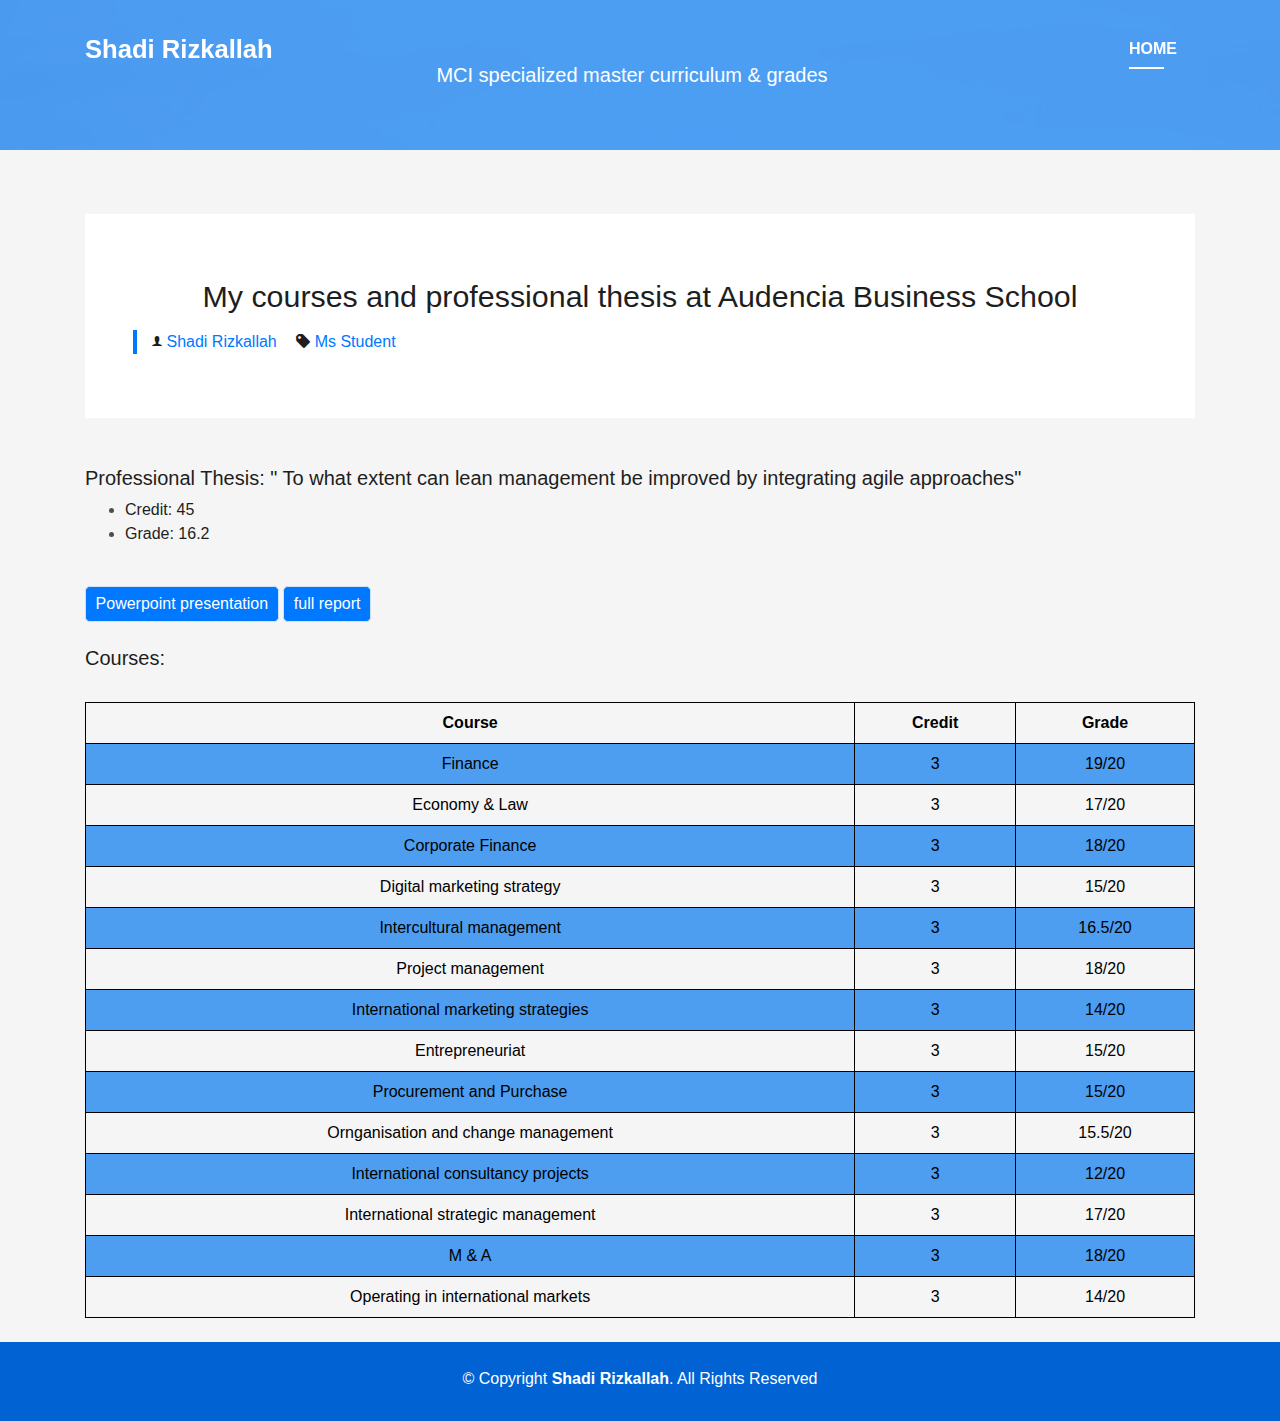
<file: audencia-curriculum.html>
<!DOCTYPE html>
<html lang="en">

<head>
	
	<!-- Global site tag (gtag.js) - Google Analytics -->
<script async src="https://www.googletagmanager.com/gtag/js?id=UA-167594848-1"></script>
<script>
  window.dataLayer = window.dataLayer || [];
  function gtag(){dataLayer.push(arguments);}
  gtag('js', new Date());

  gtag('config', 'UA-167594848-1');
</script>

	
  <meta charset="utf-8">
  <meta content="width=device-width, initial-scale=1.0" name="viewport">

  <title>Audencia curriculum</title>
  <meta content="" name="descriptison">
  <meta content="" name="keywords">

  <!-- Favicons -->
  <link href="assets/img/favicon.png" rel="icon">
  <link href="assets/img/apple-touch-icon.png" rel="apple-touch-icon">

  <!-- Vendor CSS Files -->
  <link href="assets/vendor/bootstrap/css/bootstrap.min.css" rel="stylesheet">
  <link href="assets/vendor/font-awesome/css/font-awesome.min.css" rel="stylesheet">
  <link href="assets/vendor/ionicons/css/ionicons.min.css" rel="stylesheet">
  <link href="assets/vendor/owl.carousel/assets/owl.carousel.min.css" rel="stylesheet">
  <link href="assets/vendor/venobox/venobox.css" rel="stylesheet">

  <!-- Template Main CSS File -->
  <link href="assets/css/style.css" rel="stylesheet">

  <!-- =======================================================
  * Template Name: DevFolio - v2.2.0
  * Template URL: https://bootstrapmade.com/devfolio-bootstrap-portfolio-html-template/
  * Author: BootstrapMade.com
  * License: https://bootstrapmade.com/license/
  ======================================================== -->
</head>

<body id="page-top">

  <!-- ======= Header/ Navbar ======= -->
  <nav class="navbar navbar-b navbar-trans navbar-expand-md fixed-top" id="mainNav">
    <div class="container">
      <a class="navbar-brand js-scroll" href="#page-top">Shadi Rizkallah</a>
      <button class="navbar-toggler collapsed" type="button" data-toggle="collapse" data-target="#navbarDefault" aria-controls="navbarDefault" aria-expanded="false" aria-label="Toggle navigation">
        <span></span>
        <span></span>
        <span></span>
      </button>
      <div class="navbar-collapse collapse justify-content-end" id="navbarDefault">
        <ul class="navbar-nav">
          <li class="nav-item">
            <a class="nav-link js-scroll active" href="index.html">Home</a>
          </li>
          </ul>
      </div>
    </div>
  </nav>

  <div class="intro intro-single-blog route bg-image" style="background-image: url(assets/img/overlay-bg.jpg)">
    <div class="overlay-mf"></div>
    <div class="intro-content display-table">
      <div class="table-cell">
        <div class="container">
          <a class="navbar-brand js-scroll active "> MCI specialized master curriculum & grades </a>

        </div>
      </div>
    </div>
  </div>

  <main id="main">

    <!-- ======= Blog Single Section ======= -->
    <section class="blog-wrapper sect-pt4" id="blog">
      <div class="container ">
        <div class="row">
          <div class="col-md-12">
            <div class="post-box">
              <div class="post-thumb centered">
      </div>
              <div class="post-meta">
                <h1 class="article-title centered ">My courses and professional thesis at Audencia Business School</h1>
                <ul>
                  <li>
                    <span class="ion-ios-person"></span>
                    <a href="#">Shadi Rizkallah</a>
                  </li>
                  <li>
                    <span class="ion-pricetag"></span>
                    <a href="#">Ms Student</a>
                  </li>
                                 </ul>
								 
						             </div>
             
            </div>  

		<h5>Professional Thesis: " To what extent can lean management be improved by integrating agile approaches"</h5>		
				                <ul>
                  <li>
                   
                    <a href="#">Credit: 45</a>
                  </li>
                  <li>
                   <a href="#">Grade: 16.2 </a>
                  </li>
                                 </ul>	
								 <br>
								
								 <a class="button button-a centered text-center"  href="assets/documents/finalpresentation.pptx"> Powerpoint presentation </a>
								 <a class="button button-a centered text-center"  href="assets/documents/fullreport.pdf"> full report </a>	
								 
								 <br>
								 <br>
								 <h5>Courses: </h5>	
								 <br>
								 <style>
table {
  font-family: arial, sans-serif;
  border-collapse: collapse;
  width: 100%; 
}

td, th {
  border: 1px solid #000000;
  text-align: center;
  padding: 8px;
  color: #000000;
}

tr:nth-child(even) {
  background-color: #4d9df1;
}
</style>
</head>
<body>

<table>
  <tr>
    <th>Course</th>
    <th>Credit</th>
    <th>Grade</th>
  </tr>
  <tr>
    <td>Finance</td>
    <td>3</td>
    <td>19/20</td>
  </tr>
  <tr>
    <td>Economy & Law </td>
    <td>3</td>
    <td>17/20</td>
  </tr>
  <tr>
    <td>Corporate Finance</td>
    <td>3</td>
    <td>18/20</td>
  </tr>
  <tr>
    <td>Digital marketing strategy</td>
    <td>3</td>
    <td>15/20</td>
  </tr>
  <tr>
    <td>Intercultural management</td>
    <td>3</td>
    <td>16.5/20</td>
  </tr>
  <tr>
    <td>Project management</td>
    <td>3</td>
    <td>18/20</td>
  </tr>
   <tr>
    <td>International marketing strategies </td>
    <td>3</td>
    <td>14/20</td>
  </tr>
  <tr>
    <td>Entrepreneuriat</td>
    <td>3</td>
    <td>15/20</td>
  </tr>
  <tr>
    <td>Procurement and Purchase</td>
    <td>3</td>
    <td>15/20</td>
  </tr>
  <tr>
    <td>Ornganisation and change management</td>
    <td>3</td>
    <td>15.5/20</td>
  </tr>
  <tr>
    <td>International consultancy projects</td>
    <td>3</td>
    <td>12/20</td>
  </tr>
   <tr>
    <td>International strategic management </td>
    <td>3</td>
    <td>17/20</td>
  </tr>
  <tr>
    <td>M & A</td>
    <td>3</td>
    <td>18/20</td>
  </tr>
  <tr>
    <td>Operating in international markets</td>
    <td>3</td>
    <td>14/20</td>
  </tr>
 </table>
 <br>
              </div>
                            
            </div>
            
              
          <div class="col-md-13">
                        
         
          </div>
        </div>
      </div>
    </section><!-- End Blog Single Section -->

  </main><!-- End #main -->

  <!-- ======= Footer ======= -->
  <footer>
    <div class="container">
      <div class="row">
        <div class="col-sm-12">
          <div class="copyright-box">
            <p class="copyright">&copy; Copyright <strong>Shadi Rizkallah</strong>. All Rights Reserved</p>
            
          </div>
        </div>
      </div>
    </div>
  </footer><!-- End  Footer -->

  <a href="#" class="back-to-top"><i class="fa fa-chevron-up"></i></a>
  <div id="preloader"></div>

  <!-- Vendor JS Files -->
  <script src="assets/vendor/jquery/jquery.min.js"></script>
  <script src="assets/vendor/bootstrap/js/bootstrap.bundle.min.js"></script>
  <script src="assets/vendor/jquery.easing/jquery.easing.min.js"></script>
  <script src="assets/vendor/php-email-form/validate.js"></script>
  <script src="assets/vendor/waypoints/jquery.waypoints.min.js"></script>
  <script src="assets/vendor/counterup/jquery.counterup.min.js"></script>
  <script src="assets/vendor/owl.carousel/owl.carousel.min.js"></script>
  <script src="assets/vendor/typed.js/typed.min.js"></script>
  <script src="assets/vendor/venobox/venobox.min.js"></script>

  <!-- Template Main JS File -->
  <script src="assets/js/main.js"></script>

</body>

</html>
</file>
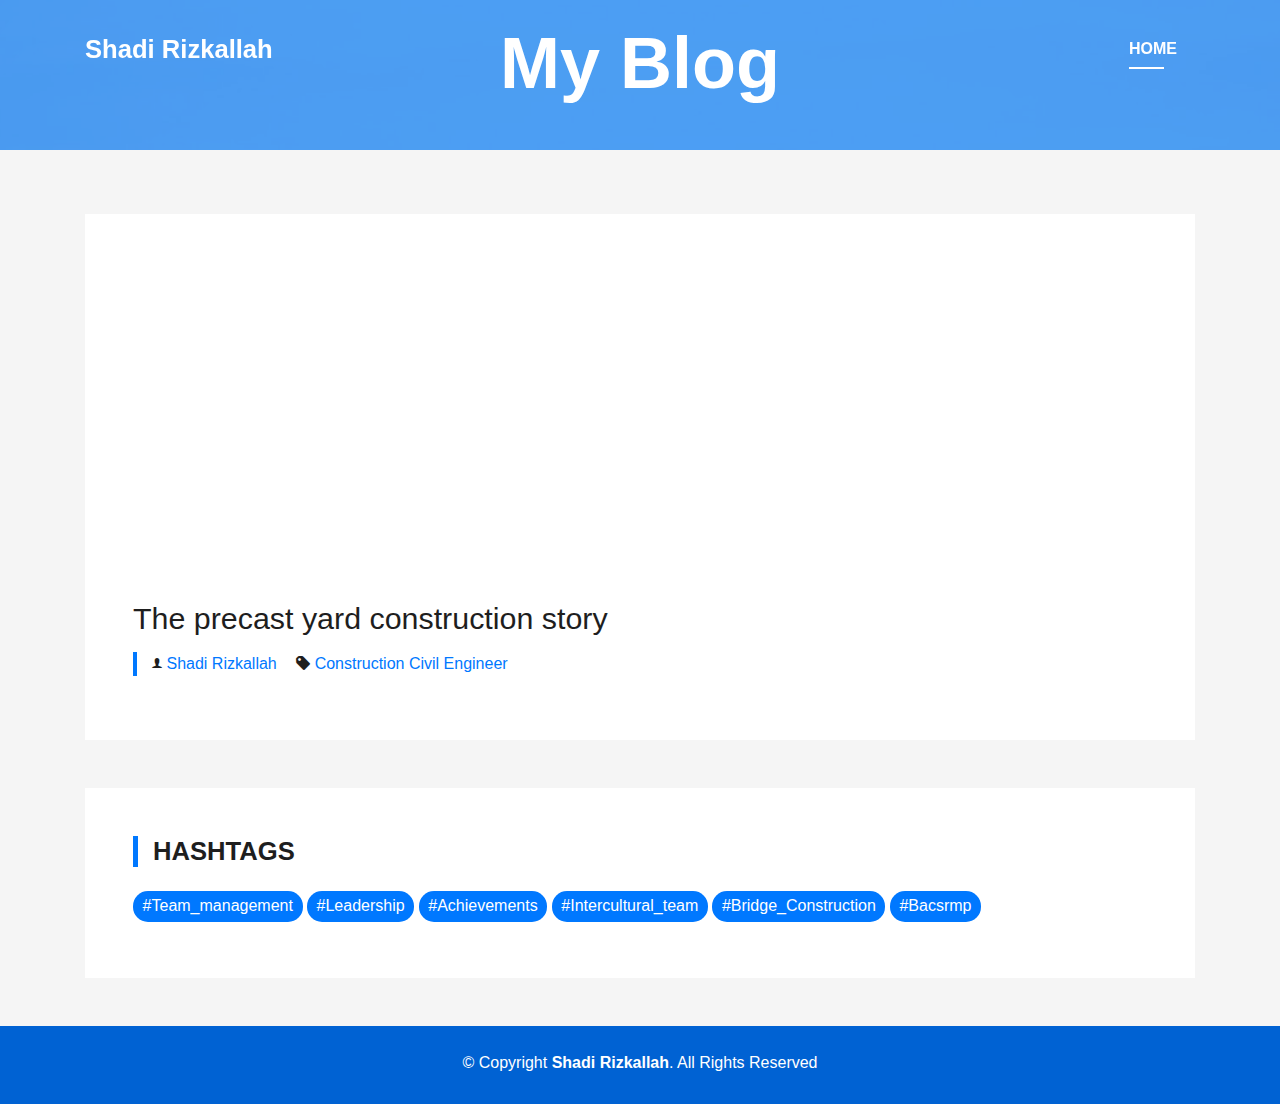
<file: bacsrmp.html>
<!DOCTYPE html>
<html lang="en">

<head>
  <meta charset="utf-8">
  <meta content="width=device-width, initial-scale=1.0" name="viewport">

  <title>BACSRMP</title>
  <meta content="" name="descriptison">
  <meta content="" name="keywords">

  <!-- Favicons -->
  <link href="assets/img/favicon.png" rel="icon">
  <link href="assets/img/apple-touch-icon.png" rel="apple-touch-icon">

  <!-- Vendor CSS Files -->
  <link href="assets/vendor/bootstrap/css/bootstrap.min.css" rel="stylesheet">
  <link href="assets/vendor/font-awesome/css/font-awesome.min.css" rel="stylesheet">
  <link href="assets/vendor/ionicons/css/ionicons.min.css" rel="stylesheet">
  <link href="assets/vendor/owl.carousel/assets/owl.carousel.min.css" rel="stylesheet">
  <link href="assets/vendor/venobox/venobox.css" rel="stylesheet">

  <!-- Template Main CSS File -->
  <link href="assets/css/style.css" rel="stylesheet">

  <!-- =======================================================
  * Template Name: DevFolio - v2.2.0
  * Template URL: https://bootstrapmade.com/devfolio-bootstrap-portfolio-html-template/
  * Author: BootstrapMade.com
  * License: https://bootstrapmade.com/license/
  ======================================================== -->
</head>

<body id="page-top">

  <!-- ======= Header/ Navbar ======= -->
  <nav class="navbar navbar-b navbar-trans navbar-expand-md fixed-top" id="mainNav">
    <div class="container">
      <a class="navbar-brand js-scroll" href="#page-top">Shadi Rizkallah</a>
      <button class="navbar-toggler collapsed" type="button" data-toggle="collapse" data-target="#navbarDefault" aria-controls="navbarDefault" aria-expanded="false" aria-label="Toggle navigation">
        <span></span>
        <span></span>
        <span></span>
      </button>
      <div class="navbar-collapse collapse justify-content-end" id="navbarDefault">
        <ul class="navbar-nav">
          <li class="nav-item">
            <a class="nav-link js-scroll active" href="index.html">Home</a>
          </li>
          </ul>
      </div>
    </div>
  </nav>

  <div class="intro intro-single-blog route bg-image" style="background-image: url(assets/img/overlay-bg.jpg)">
    <div class="overlay-mf"></div>
    <div class="intro-content display-table">
      <div class="table-cell">
        <div class="container">
          <h2 class="intro-title mb-4">My Blog</h2>

        </div>
      </div>
    </div>
  </div>

  <main id="main">

    <!-- ======= Blog Single Section ======= -->
    <section class="blog-wrapper sect-pt4" id="blog">
      <div class="container ">
        <div class="row">
          <div class="col-md-12">
            <div class="post-box">
              <div class="post-thumb centered">
               <iframe width="560" height="315" src="https://www.youtube.com/embed/_Ob2W2GAiM8" frameborder="0" allow="accelerometer; autoplay; clipboard-write; encrypted-media; gyroscope; picture-in-picture" allowfullscreen></iframe>
              </div>
              <div class="post-meta">
                <h1 class="article-title ">The precast yard construction story</h1>
                <ul>
                  <li>
                    <span class="ion-ios-person"></span>
                    <a href="#">Shadi Rizkallah</a>
                  </li>
                  <li>
                    <span class="ion-pricetag"></span>
                    <a href="#">Construction Civil Engineer</a>
                  </li>
                                 </ul>
              </div>
              
            </div>
            
              
          <div class="col-md-13">
                        
           <div class="widget-sidebar widget-tags">
              <h5 class="sidebar-title">Hashtags</h5>
              <div class="sidebar-content">
                <ul>
                  <li>
                    <a>#Team_management</a>
                  </li>
                  <li>
                    <a>#Leadership</a>
                  </li>
                  <li>
                    <a>#Achievements</a>
                  </li>
                  <li>
                    <a>#Intercultural_team</a>
                  </li>
                  <li>
                    <a>#Bridge_Construction</a>
                  </li>
                  <li>
                    <a>#Bacsrmp</a>
                  </li>
                </ul>
              </div>
            </div>
          </div>
        </div>
      </div>
    </section><!-- End Blog Single Section -->

  </main><!-- End #main -->

  <!-- ======= Footer ======= -->
  <footer>
    <div class="container">
      <div class="row">
        <div class="col-sm-12">
          <div class="copyright-box">
            <p class="copyright">&copy; Copyright <strong>Shadi Rizkallah</strong>. All Rights Reserved</p>
            
          </div>
        </div>
      </div>
    </div>
  </footer><!-- End  Footer -->

  <a href="#" class="back-to-top"><i class="fa fa-chevron-up"></i></a>
  <div id="preloader"></div>

  <!-- Vendor JS Files -->
  <script src="assets/vendor/jquery/jquery.min.js"></script>
  <script src="assets/vendor/bootstrap/js/bootstrap.bundle.min.js"></script>
  <script src="assets/vendor/jquery.easing/jquery.easing.min.js"></script>
  <script src="assets/vendor/php-email-form/validate.js"></script>
  <script src="assets/vendor/waypoints/jquery.waypoints.min.js"></script>
  <script src="assets/vendor/counterup/jquery.counterup.min.js"></script>
  <script src="assets/vendor/owl.carousel/owl.carousel.min.js"></script>
  <script src="assets/vendor/typed.js/typed.min.js"></script>
  <script src="assets/vendor/venobox/venobox.min.js"></script>

  <!-- Template Main JS File -->
  <script src="assets/js/main.js"></script>

</body>

</html>
</file>
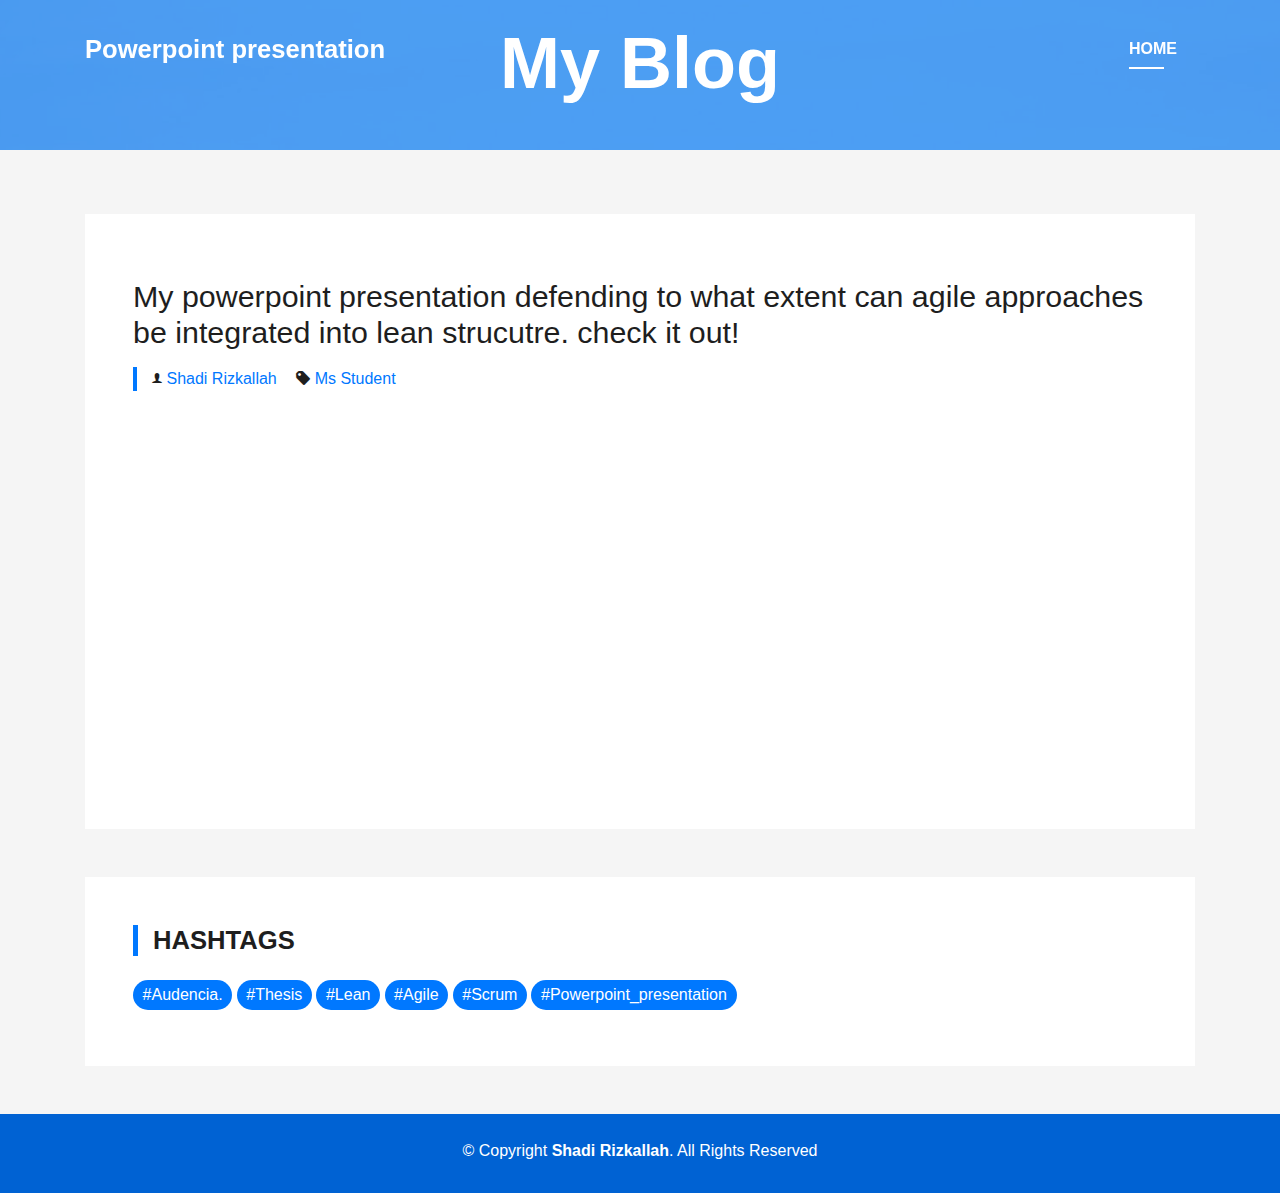
<file: powerpoint.html>
<!DOCTYPE html>
<html lang="en">

<head>
  <meta charset="utf-8">
  <meta content="width=device-width, initial-scale=1.0" name="viewport">

  <title>Powerpoint presentation</title>
  <meta content="" name="descriptison">
  <meta content="" name="keywords">

  <!-- Favicons -->
  <link href="assets/img/favicon.png" rel="icon">
  <link href="assets/img/apple-touch-icon.png" rel="apple-touch-icon">

  <!-- Vendor CSS Files -->
  <link href="assets/vendor/bootstrap/css/bootstrap.min.css" rel="stylesheet">
  <link href="assets/vendor/font-awesome/css/font-awesome.min.css" rel="stylesheet">
  <link href="assets/vendor/ionicons/css/ionicons.min.css" rel="stylesheet">
  <link href="assets/vendor/owl.carousel/assets/owl.carousel.min.css" rel="stylesheet">
  <link href="assets/vendor/venobox/venobox.css" rel="stylesheet">

  <!-- Template Main CSS File -->
  <link href="assets/css/style.css" rel="stylesheet">

  <!-- =======================================================
  * Template Name: DevFolio - v2.2.0
  * Template URL: https://bootstrapmade.com/devfolio-bootstrap-portfolio-html-template/
  * Author: BootstrapMade.com
  * License: https://bootstrapmade.com/license/
  ======================================================== -->
</head>

<body id="page-top">

  <!-- ======= Header/ Navbar ======= -->
  <nav class="navbar navbar-b navbar-trans navbar-expand-md fixed-top" id="mainNav">
    <div class="container">
      <a class="navbar-brand js-scroll" href="#page-top">Powerpoint presentation</a>
      <button class="navbar-toggler collapsed" type="button" data-toggle="collapse" data-target="#navbarDefault" aria-controls="navbarDefault" aria-expanded="false" aria-label="Toggle navigation">
        <span></span>
        <span></span>
        <span></span>
      </button>
      <div class="navbar-collapse collapse justify-content-end" id="navbarDefault">
        <ul class="navbar-nav">
          <li class="nav-item">
            <a class="nav-link js-scroll active" href="index.html">Home</a>
          </li>
          </ul>
      </div>
    </div>
  </nav>

  <div class="intro intro-single-blog route bg-image" style="background-image: url(assets/img/overlay-bg.jpg)">
    <div class="overlay-mf"></div>
    <div class="intro-content display-table">
      <div class="table-cell">
        <div class="container">
          <h2 class="intro-title mb-4">My Blog</h2>

        </div>
      </div>
    </div>
  </div>

  <main id="main">

    <!-- ======= Blog Single Section ======= -->
    <section class="blog-wrapper sect-pt4" id="blog">
      <div class="container ">
        <div class="row">
          <div class="col-md-12">
            <div class="post-box">
              <div class="post-thumb centered">
              
              </div>
              <div class="post-meta">
                <h1 class="article-title ">My powerpoint presentation defending to what extent can agile approaches be integrated into lean strucutre. check it out!</h1>
                <ul>
                  <li>
                    <span class="ion-ios-person"></span>
                    <a href="#">Shadi Rizkallah</a>
                  </li>
                  <li>
                    <span class="ion-pricetag"></span>
                    <a href="#">Ms Student</a>
                  </li>
                                 </ul>
              </div>
              <iframe src="https://onedrive.live.com/embed?cid=C1A6C394586E841E&amp;resid=C1A6C394586E841E%2130922&amp;authkey=AIJHyV01euREKeI&amp;em=2&amp;wdAr=1.7777777777777777" width="610px" height="367px" frameborder="0">This is an embedded <a target="_blank" href="https://office.com">Microsoft Office</a> presentation, powered by <a target="_blank" href="https://office.com/webapps">Office</a>.</iframe>
            </div>
            
              
          <div class="col-md-13">
                        
           <div class="widget-sidebar widget-tags">
              <h5 class="sidebar-title">Hashtags</h5>
              <div class="sidebar-content">
                <ul>
                  <li>
                    <a> #Audencia.</a>
                  </li>
                  <li>
                    <a>#Thesis</a>
                  </li>
                  <li>
                    <a>#Lean</a>
                  </li>
                  <li>
                    <a>#Agile</a>
                  </li>
                  <li>
                    <a>#Scrum</a>
                  </li>
                  <li>
                    <a>#Powerpoint_presentation</a>
                  </li>
                </ul>
              </div>
            </div>
          </div>
        </div>
      </div>
    </section><!-- End Blog Single Section -->

  </main><!-- End #main -->

  <!-- ======= Footer ======= -->
  <footer>
    <div class="container">
      <div class="row">
        <div class="col-sm-12">
          <div class="copyright-box">
            <p class="copyright">&copy; Copyright <strong>Shadi Rizkallah</strong>. All Rights Reserved</p>
            
          </div>
        </div>
      </div>
    </div>
  </footer><!-- End  Footer -->

  <a href="#" class="back-to-top"><i class="fa fa-chevron-up"></i></a>
  <div id="preloader"></div>

  <!-- Vendor JS Files -->
  <script src="assets/vendor/jquery/jquery.min.js"></script>
  <script src="assets/vendor/bootstrap/js/bootstrap.bundle.min.js"></script>
  <script src="assets/vendor/jquery.easing/jquery.easing.min.js"></script>
  <script src="assets/vendor/php-email-form/validate.js"></script>
  <script src="assets/vendor/waypoints/jquery.waypoints.min.js"></script>
  <script src="assets/vendor/counterup/jquery.counterup.min.js"></script>
  <script src="assets/vendor/owl.carousel/owl.carousel.min.js"></script>
  <script src="assets/vendor/typed.js/typed.min.js"></script>
  <script src="assets/vendor/venobox/venobox.min.js"></script>

  <!-- Template Main JS File -->
  <script src="assets/js/main.js"></script>

</body>

</html>
</file>
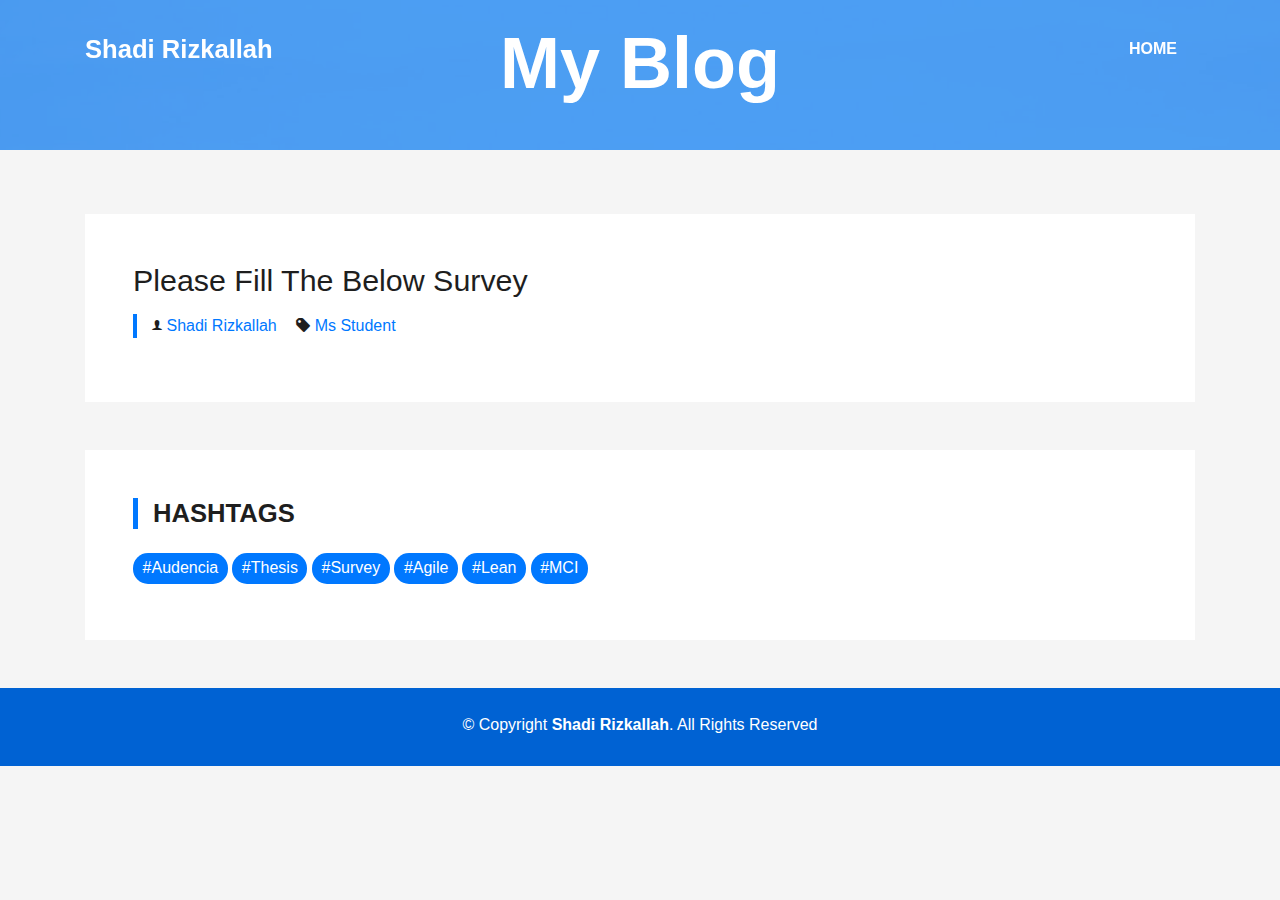
<file: survey.html>
<!DOCTYPE html>
<html lang="en">

<head>
  <meta charset="utf-8">
  <meta content="width=device-width, initial-scale=1.0" name="viewport">

  <title>Survey</title>
  <meta content="" name="descriptison">
  <meta content="" name="keywords">

  <!-- Favicons -->
  <link href="assets/img/favicon.png" rel="icon">
  <link href="assets/img/apple-touch-icon.png" rel="apple-touch-icon">

  <!-- Vendor CSS Files -->
  <link href="assets/vendor/bootstrap/css/bootstrap.min.css" rel="stylesheet">
  <link href="assets/vendor/font-awesome/css/font-awesome.min.css" rel="stylesheet">
  <link href="assets/vendor/ionicons/css/ionicons.min.css" rel="stylesheet">
  <link href="assets/vendor/owl.carousel/assets/owl.carousel.min.css" rel="stylesheet">
  <link href="assets/vendor/venobox/venobox.css" rel="stylesheet">

  <!-- Template Main CSS File -->
  <link href="assets/css/style.css" rel="stylesheet">

  <!-- =======================================================
  * Template Name: DevFolio - v2.2.0
  * Template URL: https://bootstrapmade.com/devfolio-bootstrap-portfolio-html-template/
  * Author: BootstrapMade.com
  * License: https://bootstrapmade.com/license/
  ======================================================== -->
</head>

<body id="page-top">

  <!-- ======= Header/ Navbar ======= -->
  <nav class="navbar navbar-b navbar-trans navbar-expand-md fixed-top" id="mainNav">
    <div class="container">
      <a class="navbar-brand js-scroll" href="#page-top">Shadi Rizkallah</a>
      <button class="navbar-toggler collapsed" type="button" data-toggle="collapse" data-target="#navbarDefault" aria-controls="navbarDefault" aria-expanded="false" aria-label="Toggle navigation">
        <span></span>
        <span></span>
        <span></span>
      </button>
      <div class="navbar-collapse collapse justify-content-end" id="navbarDefault">
        <ul class="navbar-nav">
          <li class="nav-item">
            <a class="nav-link js-scroll active" href="index.html">Home</a>
          </li>
          </ul>
      </div>
    </div>
  </nav>

  <div class="intro intro-single-blog route bg-image" style="background-image: url(assets/img/overlay-bg.jpg)">
    <div class="overlay-mf"></div>
    <div class="intro-content display-table">
      <div class="table-cell">
        <div class="container">
          <h2 class="intro-title mb-4">My Blog</h2>

        </div>
      </div>
    </div>
  </div>

  <main id="main">

    <!-- ======= Blog Single Section ======= -->
    <section class="blog-wrapper sect-pt4" id="blog">
      <div class="container ">
        <div class="row">
          <div class="col-md-12">
            <div class="post-box">
			<h1 class="article-title ">Please Fill The Below Survey</h1>
              <div class="post-thumb centered">
         <div id="surveyhero-embed-c6f581c6"></div>
<script src="https://embed-cdn.surveyhero.com/js/user/embed.c6f581c6.js" async></script>
              </div>
              <div class="post-meta">
                
                <ul>
                  <li>
                    <span class="ion-ios-person"></span>
                    <a href="#">Shadi Rizkallah</a>
                  </li>
                  <li>
                    <span class="ion-pricetag"></span>
                    <a href="#">Ms Student</a>
                  </li>
                                 </ul>
              </div>
              
            </div>
            
              
          <div class="col-md-13">
                        
           <div class="widget-sidebar widget-tags">
              <h5 class="sidebar-title">Hashtags</h5>
              <div class="sidebar-content">
                <ul>
                  <li>
                    <a>#Audencia</a>
                  </li>
                  <li>
                    <a>#Thesis</a>
                  </li>
                  <li>
                    <a>#Survey</a>
                  </li>
                  <li>
                    <a>#Agile</a>
                  </li>
                  <li>
                    <a>#Lean</a>
                  </li>
                  <li>
                    <a>#MCI</a>
                  </li>
                </ul>
              </div>
            </div>
          </div>
        </div>
      </div>
    </section><!-- End Blog Single Section -->

  </main><!-- End #main -->

  <!-- ======= Footer ======= -->
  <footer>
    <div class="container">
      <div class="row">
        <div class="col-sm-12">
          <div class="copyright-box">
            <p class="copyright">&copy; Copyright <strong>Shadi Rizkallah</strong>. All Rights Reserved</p>
            
          </div>
        </div>
      </div>
    </div>
  </footer><!-- End  Footer -->

  <a href="#" class="back-to-top"><i class="fa fa-chevron-up"></i></a>
  <div id="preloader"></div>

  <!-- Vendor JS Files -->
  <script src="assets/vendor/jquery/jquery.min.js"></script>
  <script src="assets/vendor/bootstrap/js/bootstrap.bundle.min.js"></script>
  <script src="assets/vendor/jquery.easing/jquery.easing.min.js"></script>
  <script src="assets/vendor/php-email-form/validate.js"></script>
  <script src="assets/vendor/waypoints/jquery.waypoints.min.js"></script>
  <script src="assets/vendor/counterup/jquery.counterup.min.js"></script>
  <script src="assets/vendor/owl.carousel/owl.carousel.min.js"></script>
  <script src="assets/vendor/typed.js/typed.min.js"></script>
  <script src="assets/vendor/venobox/venobox.min.js"></script>

  <!-- Template Main JS File -->
  <script src="assets/js/main.js"></script>

</body>

</html>
</file>
<file: assets/vendor/venobox/venobox.css>
/* ------ venobox.css --------*/
.vbox-overlay *, .vbox-overlay *:before, .vbox-overlay *:after{
    -webkit-backface-visibility: hidden;
    -webkit-box-sizing:border-box;
    -moz-box-sizing:border-box;
    box-sizing:border-box;
}
.vbox-overlay * { 
    -webkit-backface-visibility: visible;
    backface-visibility: visible;
}
.vbox-overlay{
    display: -webkit-flex;
    display: flex;
    -webkit-flex-direction: column;
    flex-direction: column;
    -webkit-justify-content: center;
    justify-content: center;
    -webkit-align-items: center;
    align-items: center;
    position: fixed;
    left: 0;
    top: 0;
    bottom: 0;
    right: 0;
    z-index: 999999;
}

/* ----- navigation ----- */
.vbox-title{
    width: 100%;
    height: 40px;
    float: left;
    text-align: center;
    line-height: 28px;
    font-size: 12px;
    padding: 6px 50px;
    overflow: hidden;
    position: fixed;
    display: none;
    left: 0;
    z-index: 89;
}
.vbox-close{
    cursor: pointer;
    position: fixed;
    top: -1px;
    right: 0;
    width: 50px;
    height: 40px;
    padding: 6px;
    display: block;
    background-position:10px center;
    overflow: hidden;
    font-size: 24px;
    line-height: 1;
    text-align: center;
    z-index: 99;
}
.vbox-left{
    cursor: pointer;
    position: fixed;
    left: 0;
    height: 40px;
    overflow: hidden;
    line-height: 28px;
    font-size: 12px;
    z-index: 99;
    display: flex;
    align-items:center;
}
.vbox-num{
    display: inline-block;
    margin: 6px 0 6px 15px;
}
/* ----- Social share ----- */
.vbox-share{
    line-height: 28px;
    font-size: 12px;
    overflow: hidden;
    position: fixed;
    left: 0;
    z-index: 98;
    display: flex;
    align-items:center;
    justify-content: center;
    width: 100%;
    text-align: center;
}
.vbox-share svg{
    max-height: 28px;
    width: 28px;
    z-index: 10;
    margin-left: 12px;
    margin-top: 6px;
    margin-bottom: 6px;
    vertical-align: middle;
}


/* ----- navigation ARROWS ----- */
.vbox-next, .vbox-prev{
    position: fixed;
    top: 50%;
    margin-top: -15px;
    overflow: hidden;
    cursor: pointer;
    display: block;
    width: 45px;
    height: 45px;
    z-index: 99;
}
.vbox-next span, .vbox-prev span{
    position: relative;
    width: 20px;
    height: 20px;
    border: 2px solid transparent;
    border-top-color: #B6B6B6;
    border-right-color: #B6B6B6;
    text-indent: -100px;
    position: absolute;
    top: 8px;
    display: block;
}
.vbox-prev{
    left: 15px;
}
.vbox-next{
    right: 15px;
}
.vbox-prev span{
    left: 10px;
    -ms-transform: rotate(-135deg);
    -webkit-transform: rotate(-135deg);
    transform: rotate(-135deg);
}
.vbox-next span{
    -ms-transform: rotate(45deg);
    -webkit-transform: rotate(45deg);
    transform: rotate(45deg);
    right: 10px;
}
/* ------- inline window ------ */
.vbox-inline{
    width: 420px;
    height: 315px;
    height: 70vh;
    padding: 10px;
    background: #fff;
    margin: 0 auto;
    overflow: auto;
    text-align: left;
}
/* ------- Video & iFrames window ------ */
.venoframe{
    max-width: 100%;
    width: 100%;
    border: none;
    width: 100%;
    height: 260px;
    height: 70vh;
}
.venoframe.vbvid{
    height: 260px;
}
@media (min-width: 768px) {
    .venoframe, .vbox-inline{
        width: 90%;
        height: 360px;
        height: 70vh;
    }
    .venoframe.vbvid{
        width: 640px;
        height: 360px;
    }
}
@media (min-width: 992px) {
    .venoframe, .vbox-inline{
        max-width: 1200px;
        width: 80%;
        height: 540px;
        height: 70vh;
    }
    .venoframe.vbvid{
        width: 960px;
        height: 540px;
    }
}
/* 
Please do NOT edit this part! 
or at least read this note: http://i.imgur.com/7C0ws9e.gif
*/
.vbox-open{
    overflow: hidden;
}
.vbox-container{
    position: absolute;
    left: 0;
    right: 0;
    top: 0;
    bottom: 0;
    overflow-x: hidden;
    overflow-y: scroll;
    overflow-scrolling: touch;
    -webkit-overflow-scrolling: touch;
    z-index: 20;
    max-height: 100%;

}

.vbox-content{
    text-align: center;
    float: left;
    width: 100%;
    position: relative;
    overflow: hidden;
    padding: 20px 4%;
}
.vbox-container img{
    max-width: 100%;
    height: auto;
}
.vbox-figlio{
    box-shadow: 0 0 12px rgba(0,0,0,0.19), 0 6px 6px rgba(0,0,0,0.23);
    max-width: 100%;
    text-align: initial;
}
img.vbox-figlio{
    -webkit-user-select: none;
-khtml-user-select: none;
-moz-user-select: none;
-o-user-select: none;
user-select: none;
}
.vbox-content.swipe-left{
    margin-left: -200px !important;
}
.vbox-content.swipe-right{
    margin-left: 200px !important;
}
.vbox-animated{
    webkit-transition: margin 300ms ease-out;
    transition: margin 300ms ease-out;
}

/* ---------- preloader ----------
 * SPINKIT 
 * http://tobiasahlin.com/spinkit/
-------------------------------- */
.sk-double-bounce,.sk-rotating-plane{width:40px;height:40px;margin:40px auto}.sk-rotating-plane{background-color:#333;-webkit-animation:sk-rotatePlane 1.2s infinite ease-in-out;animation:sk-rotatePlane 1.2s infinite ease-in-out}@-webkit-keyframes sk-rotatePlane{0%{-webkit-transform:perspective(120px) rotateX(0) rotateY(0);transform:perspective(120px) rotateX(0) rotateY(0)}50%{-webkit-transform:perspective(120px) rotateX(-180.1deg) rotateY(0);transform:perspective(120px) rotateX(-180.1deg) rotateY(0)}100%{-webkit-transform:perspective(120px) rotateX(-180deg) rotateY(-179.9deg);transform:perspective(120px) rotateX(-180deg) rotateY(-179.9deg)}}@keyframes sk-rotatePlane{0%{-webkit-transform:perspective(120px) rotateX(0) rotateY(0);transform:perspective(120px) rotateX(0) rotateY(0)}50%{-webkit-transform:perspective(120px) rotateX(-180.1deg) rotateY(0);transform:perspective(120px) rotateX(-180.1deg) rotateY(0)}100%{-webkit-transform:perspective(120px) rotateX(-180deg) rotateY(-179.9deg);transform:perspective(120px) rotateX(-180deg) rotateY(-179.9deg)}}.sk-double-bounce{position:relative}.sk-double-bounce .sk-child{width:100%;height:100%;border-radius:50%;background-color:#333;opacity:.6;position:absolute;top:0;left:0;-webkit-animation:sk-doubleBounce 2s infinite ease-in-out;animation:sk-doubleBounce 2s infinite ease-in-out}.sk-chasing-dots .sk-child,.sk-spinner-pulse,.sk-three-bounce .sk-child{background-color:#333;border-radius:100%}.sk-double-bounce .sk-double-bounce2{-webkit-animation-delay:-1s;animation-delay:-1s}@-webkit-keyframes sk-doubleBounce{0%,100%{-webkit-transform:scale(0);transform:scale(0)}50%{-webkit-transform:scale(1);transform:scale(1)}}@keyframes sk-doubleBounce{0%,100%{-webkit-transform:scale(0);transform:scale(0)}50%{-webkit-transform:scale(1);transform:scale(1)}}.sk-wave{margin:40px auto;width:50px;height:40px;text-align:center;font-size:10px}.sk-wave .sk-rect{background-color:#333;height:100%;width:6px;display:inline-block;-webkit-animation:sk-waveStretchDelay 1.2s infinite ease-in-out;animation:sk-waveStretchDelay 1.2s infinite ease-in-out}.sk-wave .sk-rect1{-webkit-animation-delay:-1.2s;animation-delay:-1.2s}.sk-wave .sk-rect2{-webkit-animation-delay:-1.1s;animation-delay:-1.1s}.sk-wave .sk-rect3{-webkit-animation-delay:-1s;animation-delay:-1s}.sk-wave .sk-rect4{-webkit-animation-delay:-.9s;animation-delay:-.9s}.sk-wave .sk-rect5{-webkit-animation-delay:-.8s;animation-delay:-.8s}@-webkit-keyframes sk-waveStretchDelay{0%,100%,40%{-webkit-transform:scaleY(.4);transform:scaleY(.4)}20%{-webkit-transform:scaleY(1);transform:scaleY(1)}}@keyframes sk-waveStretchDelay{0%,100%,40%{-webkit-transform:scaleY(.4);transform:scaleY(.4)}20%{-webkit-transform:scaleY(1);transform:scaleY(1)}}.sk-wandering-cubes{margin:40px auto;width:40px;height:40px;position:relative}.sk-wandering-cubes .sk-cube{background-color:#333;width:10px;height:10px;position:absolute;top:0;left:0;-webkit-animation:sk-wanderingCube 1.8s ease-in-out -1.8s infinite both;animation:sk-wanderingCube 1.8s ease-in-out -1.8s infinite both}.sk-chasing-dots,.sk-spinner-pulse{width:40px;height:40px;margin:40px auto}.sk-wandering-cubes .sk-cube2{-webkit-animation-delay:-.9s;animation-delay:-.9s}@-webkit-keyframes sk-wanderingCube{0%{-webkit-transform:rotate(0);transform:rotate(0)}25%{-webkit-transform:translateX(30px) rotate(-90deg) scale(.5);transform:translateX(30px) rotate(-90deg) scale(.5)}50%{-webkit-transform:translateX(30px) translateY(30px) rotate(-179deg);transform:translateX(30px) translateY(30px) rotate(-179deg)}50.1%{-webkit-transform:translateX(30px) translateY(30px) rotate(-180deg);transform:translateX(30px) translateY(30px) rotate(-180deg)}75%{-webkit-transform:translateX(0) translateY(30px) rotate(-270deg) scale(.5);transform:translateX(0) translateY(30px) rotate(-270deg) scale(.5)}100%{-webkit-transform:rotate(-360deg);transform:rotate(-360deg)}}@keyframes sk-wanderingCube{0%{-webkit-transform:rotate(0);transform:rotate(0)}25%{-webkit-transform:translateX(30px) rotate(-90deg) scale(.5);transform:translateX(30px) rotate(-90deg) scale(.5)}50%{-webkit-transform:translateX(30px) translateY(30px) rotate(-179deg);transform:translateX(30px) translateY(30px) rotate(-179deg)}50.1%{-webkit-transform:translateX(30px) translateY(30px) rotate(-180deg);transform:translateX(30px) translateY(30px) rotate(-180deg)}75%{-webkit-transform:translateX(0) translateY(30px) rotate(-270deg) scale(.5);transform:translateX(0) translateY(30px) rotate(-270deg) scale(.5)}100%{-webkit-transform:rotate(-360deg);transform:rotate(-360deg)}}.sk-spinner-pulse{-webkit-animation:sk-pulseScaleOut 1s infinite ease-in-out;animation:sk-pulseScaleOut 1s infinite ease-in-out}@-webkit-keyframes sk-pulseScaleOut{0%{-webkit-transform:scale(0);transform:scale(0)}100%{-webkit-transform:scale(1);transform:scale(1);opacity:0}}@keyframes sk-pulseScaleOut{0%{-webkit-transform:scale(0);transform:scale(0)}100%{-webkit-transform:scale(1);transform:scale(1);opacity:0}}.sk-chasing-dots{position:relative;text-align:center;-webkit-animation:sk-chasingDotsRotate 2s infinite linear;animation:sk-chasingDotsRotate 2s infinite linear}.sk-chasing-dots .sk-child{width:60%;height:60%;display:inline-block;position:absolute;top:0;-webkit-animation:sk-chasingDotsBounce 2s infinite ease-in-out;animation:sk-chasingDotsBounce 2s infinite ease-in-out}.sk-chasing-dots .sk-dot2{top:auto;bottom:0;-webkit-animation-delay:-1s;animation-delay:-1s}@-webkit-keyframes sk-chasingDotsRotate{100%{-webkit-transform:rotate(360deg);transform:rotate(360deg)}}@keyframes sk-chasingDotsRotate{100%{-webkit-transform:rotate(360deg);transform:rotate(360deg)}}@-webkit-keyframes sk-chasingDotsBounce{0%,100%{-webkit-transform:scale(0);transform:scale(0)}50%{-webkit-transform:scale(1);transform:scale(1)}}@keyframes sk-chasingDotsBounce{0%,100%{-webkit-transform:scale(0);transform:scale(0)}50%{-webkit-transform:scale(1);transform:scale(1)}}.sk-three-bounce{margin:40px auto;width:80px;text-align:center}.sk-three-bounce .sk-child{width:20px;height:20px;display:inline-block;-webkit-animation:sk-three-bounce 1.4s ease-in-out 0s infinite both;animation:sk-three-bounce 1.4s ease-in-out 0s infinite both}.sk-circle .sk-child:before,.sk-fading-circle .sk-circle:before{display:block;border-radius:100%;content:'';background-color:#333}.sk-three-bounce .sk-bounce1{-webkit-animation-delay:-.32s;animation-delay:-.32s}.sk-three-bounce .sk-bounce2{-webkit-animation-delay:-.16s;animation-delay:-.16s}@-webkit-keyframes sk-three-bounce{0%,100%,80%{-webkit-transform:scale(0);transform:scale(0)}40%{-webkit-transform:scale(1);transform:scale(1)}}@keyframes sk-three-bounce{0%,100%,80%{-webkit-transform:scale(0);transform:scale(0)}40%{-webkit-transform:scale(1);transform:scale(1)}}.sk-circle{margin:40px auto;width:40px;height:40px;position:relative}.sk-circle .sk-child{width:100%;height:100%;position:absolute;left:0;top:0}.sk-circle .sk-child:before{margin:0 auto;width:15%;height:15%;-webkit-animation:sk-circleBounceDelay 1.2s infinite ease-in-out both;animation:sk-circleBounceDelay 1.2s infinite ease-in-out both}.sk-circle .sk-circle2{-webkit-transform:rotate(30deg);-ms-transform:rotate(30deg);transform:rotate(30deg)}.sk-circle .sk-circle3{-webkit-transform:rotate(60deg);-ms-transform:rotate(60deg);transform:rotate(60deg)}.sk-circle .sk-circle4{-webkit-transform:rotate(90deg);-ms-transform:rotate(90deg);transform:rotate(90deg)}.sk-circle .sk-circle5{-webkit-transform:rotate(120deg);-ms-transform:rotate(120deg);transform:rotate(120deg)}.sk-circle .sk-circle6{-webkit-transform:rotate(150deg);-ms-transform:rotate(150deg);transform:rotate(150deg)}.sk-circle .sk-circle7{-webkit-transform:rotate(180deg);-ms-transform:rotate(180deg);transform:rotate(180deg)}.sk-circle .sk-circle8{-webkit-transform:rotate(210deg);-ms-transform:rotate(210deg);transform:rotate(210deg)}.sk-circle .sk-circle9{-webkit-transform:rotate(240deg);-ms-transform:rotate(240deg);transform:rotate(240deg)}.sk-circle .sk-circle10{-webkit-transform:rotate(270deg);-ms-transform:rotate(270deg);transform:rotate(270deg)}.sk-circle .sk-circle11{-webkit-transform:rotate(300deg);-ms-transform:rotate(300deg);transform:rotate(300deg)}.sk-circle .sk-circle12{-webkit-transform:rotate(330deg);-ms-transform:rotate(330deg);transform:rotate(330deg)}.sk-circle .sk-circle2:before{-webkit-animation-delay:-1.1s;animation-delay:-1.1s}.sk-circle .sk-circle3:before{-webkit-animation-delay:-1s;animation-delay:-1s}.sk-circle .sk-circle4:before{-webkit-animation-delay:-.9s;animation-delay:-.9s}.sk-circle .sk-circle5:before{-webkit-animation-delay:-.8s;animation-delay:-.8s}.sk-circle .sk-circle6:before{-webkit-animation-delay:-.7s;animation-delay:-.7s}.sk-circle .sk-circle7:before{-webkit-animation-delay:-.6s;animation-delay:-.6s}.sk-circle .sk-circle8:before{-webkit-animation-delay:-.5s;animation-delay:-.5s}.sk-circle .sk-circle9:before{-webkit-animation-delay:-.4s;animation-delay:-.4s}.sk-circle .sk-circle10:before{-webkit-animation-delay:-.3s;animation-delay:-.3s}.sk-circle .sk-circle11:before{-webkit-animation-delay:-.2s;animation-delay:-.2s}.sk-circle .sk-circle12:before{-webkit-animation-delay:-.1s;animation-delay:-.1s}@-webkit-keyframes sk-circleBounceDelay{0%,100%,80%{-webkit-transform:scale(0);transform:scale(0)}40%{-webkit-transform:scale(1);transform:scale(1)}}@keyframes sk-circleBounceDelay{0%,100%,80%{-webkit-transform:scale(0);transform:scale(0)}40%{-webkit-transform:scale(1);transform:scale(1)}}.sk-cube-grid{width:40px;height:40px;margin:40px auto}.sk-cube-grid .sk-cube{width:33.33%;height:33.33%;background-color:#333;float:left;-webkit-animation:sk-cubeGridScaleDelay 1.3s infinite ease-in-out;animation:sk-cubeGridScaleDelay 1.3s infinite ease-in-out}.sk-cube-grid .sk-cube1{-webkit-animation-delay:.2s;animation-delay:.2s}.sk-cube-grid .sk-cube2{-webkit-animation-delay:.3s;animation-delay:.3s}.sk-cube-grid .sk-cube3{-webkit-animation-delay:.4s;animation-delay:.4s}.sk-cube-grid .sk-cube4{-webkit-animation-delay:.1s;animation-delay:.1s}.sk-cube-grid .sk-cube5{-webkit-animation-delay:.2s;animation-delay:.2s}.sk-cube-grid .sk-cube6{-webkit-animation-delay:.3s;animation-delay:.3s}.sk-cube-grid .sk-cube7{-webkit-animation-delay:0ms;animation-delay:0ms}.sk-cube-grid .sk-cube8{-webkit-animation-delay:.1s;animation-delay:.1s}.sk-cube-grid .sk-cube9{-webkit-animation-delay:.2s;animation-delay:.2s}@-webkit-keyframes sk-cubeGridScaleDelay{0%,100%,70%{-webkit-transform:scale3D(1,1,1);transform:scale3D(1,1,1)}35%{-webkit-transform:scale3D(0,0,1);transform:scale3D(0,0,1)}}@keyframes sk-cubeGridScaleDelay{0%,100%,70%{-webkit-transform:scale3D(1,1,1);transform:scale3D(1,1,1)}35%{-webkit-transform:scale3D(0,0,1);transform:scale3D(0,0,1)}}.sk-fading-circle{margin:40px auto;width:40px;height:40px;position:relative}.sk-fading-circle .sk-circle{width:100%;height:100%;position:absolute;left:0;top:0}.sk-fading-circle .sk-circle:before{margin:0 auto;width:15%;height:15%;-webkit-animation:sk-circleFadeDelay 1.2s infinite ease-in-out both;animation:sk-circleFadeDelay 1.2s infinite ease-in-out both}.sk-fading-circle .sk-circle2{-webkit-transform:rotate(30deg);-ms-transform:rotate(30deg);transform:rotate(30deg)}.sk-fading-circle .sk-circle3{-webkit-transform:rotate(60deg);-ms-transform:rotate(60deg);transform:rotate(60deg)}.sk-fading-circle .sk-circle4{-webkit-transform:rotate(90deg);-ms-transform:rotate(90deg);transform:rotate(90deg)}.sk-fading-circle .sk-circle5{-webkit-transform:rotate(120deg);-ms-transform:rotate(120deg);transform:rotate(120deg)}.sk-fading-circle .sk-circle6{-webkit-transform:rotate(150deg);-ms-transform:rotate(150deg);transform:rotate(150deg)}.sk-fading-circle .sk-circle7{-webkit-transform:rotate(180deg);-ms-transform:rotate(180deg);transform:rotate(180deg)}.sk-fading-circle .sk-circle8{-webkit-transform:rotate(210deg);-ms-transform:rotate(210deg);transform:rotate(210deg)}.sk-fading-circle .sk-circle9{-webkit-transform:rotate(240deg);-ms-transform:rotate(240deg);transform:rotate(240deg)}.sk-fading-circle .sk-circle10{-webkit-transform:rotate(270deg);-ms-transform:rotate(270deg);transform:rotate(270deg)}.sk-fading-circle .sk-circle11{-webkit-transform:rotate(300deg);-ms-transform:rotate(300deg);transform:rotate(300deg)}.sk-fading-circle .sk-circle12{-webkit-transform:rotate(330deg);-ms-transform:rotate(330deg);transform:rotate(330deg)}.sk-fading-circle .sk-circle2:before{-webkit-animation-delay:-1.1s;animation-delay:-1.1s}.sk-fading-circle .sk-circle3:before{-webkit-animation-delay:-1s;animation-delay:-1s}.sk-fading-circle .sk-circle4:before{-webkit-animation-delay:-.9s;animation-delay:-.9s}.sk-fading-circle .sk-circle5:before{-webkit-animation-delay:-.8s;animation-delay:-.8s}.sk-fading-circle .sk-circle6:before{-webkit-animation-delay:-.7s;animation-delay:-.7s}.sk-fading-circle .sk-circle7:before{-webkit-animation-delay:-.6s;animation-delay:-.6s}.sk-fading-circle .sk-circle8:before{-webkit-animation-delay:-.5s;animation-delay:-.5s}.sk-fading-circle .sk-circle9:before{-webkit-animation-delay:-.4s;animation-delay:-.4s}.sk-fading-circle .sk-circle10:before{-webkit-animation-delay:-.3s;animation-delay:-.3s}.sk-fading-circle .sk-circle11:before{-webkit-animation-delay:-.2s;animation-delay:-.2s}.sk-fading-circle .sk-circle12:before{-webkit-animation-delay:-.1s;animation-delay:-.1s}@-webkit-keyframes sk-circleFadeDelay{0%,100%,39%{opacity:0}40%{opacity:1}}@keyframes sk-circleFadeDelay{0%,100%,39%{opacity:0}40%{opacity:1}}.sk-folding-cube{margin:40px auto;width:40px;height:40px;position:relative;-webkit-transform:rotateZ(45deg);transform:rotateZ(45deg)}.sk-folding-cube .sk-cube{float:left;width:50%;height:50%;position:relative;-webkit-transform:scale(1.1);-ms-transform:scale(1.1);transform:scale(1.1)}.sk-folding-cube .sk-cube:before{content:'';position:absolute;top:0;left:0;width:100%;height:100%;background-color:#333;-webkit-animation:sk-foldCubeAngle 2.4s infinite linear both;animation:sk-foldCubeAngle 2.4s infinite linear both;-webkit-transform-origin:100% 100%;-ms-transform-origin:100% 100%;transform-origin:100% 100%}.sk-folding-cube .sk-cube2{-webkit-transform:scale(1.1) rotateZ(90deg);transform:scale(1.1) rotateZ(90deg)}.sk-folding-cube .sk-cube3{-webkit-transform:scale(1.1) rotateZ(180deg);transform:scale(1.1) rotateZ(180deg)}.sk-folding-cube .sk-cube4{-webkit-transform:scale(1.1) rotateZ(270deg);transform:scale(1.1) rotateZ(270deg)}.sk-folding-cube .sk-cube2:before{-webkit-animation-delay:.3s;animation-delay:.3s}.sk-folding-cube .sk-cube3:before{-webkit-animation-delay:.6s;animation-delay:.6s}.sk-folding-cube .sk-cube4:before{-webkit-animation-delay:.9s;animation-delay:.9s}@-webkit-keyframes sk-foldCubeAngle{0%,10%{-webkit-transform:perspective(140px) rotateX(-180deg);transform:perspective(140px) rotateX(-180deg);opacity:0}25%,75%{-webkit-transform:perspective(140px) rotateX(0);transform:perspective(140px) rotateX(0);opacity:1}100%,90%{-webkit-transform:perspective(140px) rotateY(180deg);transform:perspective(140px) rotateY(180deg);opacity:0}}@keyframes sk-foldCubeAngle{0%,10%{-webkit-transform:perspective(140px) rotateX(-180deg);transform:perspective(140px) rotateX(-180deg);opacity:0}25%,75%{-webkit-transform:perspective(140px) rotateX(0);transform:perspective(140px) rotateX(0);opacity:1}100%,90%{-webkit-transform:perspective(140px) rotateY(180deg);transform:perspective(140px) rotateY(180deg);opacity:0}}
</file>
<file: assets/css/style.css>
/**
* Template Name: DevFolio - v2.2.0
* Template URL: https://bootstrapmade.com/devfolio-bootstrap-portfolio-html-template/
* Author: BootstrapMade.com
* License: https://bootstrapmade.com/license/
*/

/*--------------------------------------------------------------
# General
--------------------------------------------------------------*/
body {
  background-color: #f5f5f5;
  color: #4e4e4e;
}

h1,
h2,
h3,
h4,
h5,
h6 {
  color: #1e1e1e;
}

a {
  color: #1e1e1e;
  transition: all 0.5s ease-in-out;
}

a:hover {
  color: #0078ff;
  text-decoration: none;
  transition: all 0.5s ease-in-out;
}

.p-r {
  position: relative;
}

.color-a {
  color: #0078ff;
}


.centered {
text-align: center;
display: block;
}

.color-d {
  color: #f5f5f5;
}

.color-text-a {
  color: #4e4e4e;
}

.box-shadow, .paralax-mf, .service-box, .work-box, .card-blog {
  box-shadow: 0 13px 8px -10px rgba(0, 0, 0, 0.1);
}

.box-shadow-a, .button:hover {
  box-shadow: 0 0 0 4px #cde1f8;
}

.display-5 {
  font-size: 2.5rem;
  font-weight: 300;
  line-height: 1.1;
}

.display-6 {
  font-size: 2rem;
  font-weight: 300;
  line-height: 1.1;
}

.avatar {
  width: 32px;
  height: 32px;
  margin-right: 4px;
  overflow: hidden;
}

.bg-image {
  background-repeat: no-repeat;
  background-attachment: fixed;
  background-size: cover;
  background-position: center center;
  background-image: url("../img/about.jpeg");
}

@media (max-width: 1024px) {
  .bg-image {
    background-attachment: scroll;
  }
}

@media (max-width: 600px) {
  .bg-image {
background-image: url("../img/aboutcell.jpg");
  }
}

.overlay-mf {
  background-color: #0078ff;
}

.overlay-mf {
  position: absolute;
  top: 0;
  left: 0px;
  padding: 0;
  height: 100%;
  width: 100%;
  opacity: .7;
}

.paralax-mf {
  position: relative;
  padding: 8rem 0;
}

.display-table {
  width: 100%;
  height: 100%;
  display: table;
}

.table-cell {
  display: table-cell;
  vertical-align: middle;
}

/*--/ Sections /--*/
.sect-4 {
  padding: 4rem 0;
}

.sect-pt4 {
  padding-top: 4rem;
}

.sect-mt4 {
  margin-top: 4rem;
}

/*--/ Title s /--*/
.title-s {
  font-weight: 600;
  color: #1e1e1e;
  font-size: 1.1rem;
}

/*--/ Title A /--*/
.title-box {
  margin-bottom: 4rem;
}

.title-a {
  font-size: 3rem;
  font-weight: bold;
  text-transform: uppercase;
}

.subtitle-a {
  color: #4e4e4e;
}

.line-mf {
  width: 40px;
  height: 5px;
  background-color: #0078ff;
  margin: 0 auto;
}

/*--/ Title Left /--*/
.title-box-2 {
  margin-bottom: 3rem;
}

.title-left {
  font-size: 2rem;
  position: relative;
}

.title-left:before {
  content: '';
  position: absolute;
  height: 3px;
  background-color: #0078ff;
  width: 100px;
  bottom: -12px;
}

/*------/ Box /------*/
.box-pl2 {
  padding-left: 2rem;
}

.box-shadow-full {
  padding: 3rem 1.25rem;
  position: relative;
  background-color: #fff;
  margin-bottom: 3rem;
  z-index: 2;
  box-shadow: 0 1px 1px 0 rgba(0, 0, 0, 0.06), 0 2px 5px 0 rgba(0, 0, 0, 0.2);
}

@media (min-width: 768px) {
  .box-shadow-full {
    padding: 3rem;
  }
}

/*------/ Socials /------*/
.socials {
  padding: 1.5rem 0;
}

.socials ul li {
  display: inline-block;
}

.socials .ico-circle {
  height: 40px;
  width: 40px;
  font-size: 1.7rem;
  border-radius: 50%;
  line-height: 1.4;
  margin: 0 15px 0 0;
  box-shadow: 0 0 0 3px #0078ff;
  transition: all 500ms ease;
}

.socials .ico-circle:hover {
  background-color: #0078ff;
  color: #fff;
  box-shadow: 0 0 0 3px #cde1f8;
  transition: all 500ms ease;
}

/*------/ Ul resect /------*/
.ul-resect, .socials ul, .list-ico, .blog-wrapper .post-meta ul, .box-comments .list-comments, .widget-sidebar .list-sidebar, .widget-tags ul {
  list-style: none;
  padding-left: 0;
  margin-bottom: 0;
}

.list-ico {
  line-height: 2;
}

.list-ico span {
  color: #0078ff;
  margin-right: 10px;
}

/*------/ Ico Circle /------*/
.ico-circle {
  height: 100px;
  width: 100px;
  font-size: 2rem;
  border-radius: 50%;
  line-height: 1.55;
  margin: 0 auto;
  text-align: center;
  box-shadow: 0 0 0 10px #0078ff;
  display: block;
}

/*------/ Owl Carousel /------*/
.owl-theme .owl-dots {
  text-align: center;
  margin-top: 18px;
}

.owl-theme .owl-dots .owl-dot {
  display: inline-block;
}

.owl-theme .owl-dots .owl-dot span {
  width: 18px;
  height: 7px;
  margin: 5px 5px;
  background: #cde1f8;
  border: 0px solid #cde1f8;
  display: block;
  transition: all 0.6s ease-in-out;
  cursor: pointer;
}

.owl-theme .owl-dots .owl-dot:hover span {
  background-color: #cde1f8;
}

.owl-theme .owl-dots .owl-dot.active span {
  background-color: #1B1B1B;
  width: 25px;
}

/*--/ Scrolltop s /--*/
.scrolltop-mf {
  position: relative;
  display: none;
}

.scrolltop-mf span {
  z-index: 999;
  position: fixed;
  width: 42px;
  height: 42px;
  background-color: #0078ff;
  opacity: .7;
  font-size: 1.6rem;
  line-height: 1.5;
  text-align: center;
  color: #fff;
  top: auto;
  left: auto;
  right: 30px;
  bottom: 50px;
  cursor: pointer;
  border-radius: 50%;
}

/*------/ Back to top button /------*/
.back-to-top {
  position: fixed;
  display: none;
  background: #0078ff;
  color: #fff;
  width: 44px;
  height: 44px;
  text-align: center;
  line-height: 1;
  font-size: 16px;
  border-radius: 50%;
  right: 15px;
  bottom: 15px;
  transition: background 0.5s;
  z-index: 11;
}

.back-to-top i {
  padding-top: 12px;
  color: #fff;
}

@media (max-width: 768px) {
  .back-to-top {
    bottom: 15px;
  }
}

/*------/ Prelaoder /------*/
#preloader {
  position: fixed;
  top: 0;
  left: 0;
  right: 0;
  bottom: 0;
  z-index: 9999;
  overflow: hidden;
  background: #fff;
}

#preloader:before {
  content: "";
  position: fixed;
  top: calc(50% - 30px);
  left: calc(50% - 30px);
  border: 6px solid #f2f2f2;
  border-top: 6px solid #0078ff;
  border-radius: 50%;
  width: 60px;
  height: 60px;
  -webkit-animation: animate-preloader 1s linear infinite;
  animation: animate-preloader 1s linear infinite;
}

@-webkit-keyframes animate-preloader {
  0% {
    transform: rotate(0deg);
  }
  100% {
    transform: rotate(360deg);
  }
}

@keyframes animate-preloader {
  0% {
    transform: rotate(0deg);
  }
  100% {
    transform: rotate(360deg);
  }
}

/*------/ Button /------*/
.button {
  display: inline-block;
  padding: .3rem .6rem;
  text-align: center;
  vertical-align: middle;
  -webkit-user-select: none;
  -moz-user-select: none;
  -ms-user-select: none;
  user-select: none;
  font-size: 1rem;
  border-radius: .3rem;
  border: 1px solid transparent;
  transition: all 500ms ease;
  cursor: pointer;
}

.button:focus {
  outline: 0;
}

.button:hover {
  background-color: #0062d3;
  color: #fff;
  transition: all 500ms ease;
}

.button-a {
  background-color: #0078ff;
  color: #fff;
  border-color: #cde1f8;
}

.button-big {
  padding: .9rem 2.3rem;
  font-size: 1.2rem;
}

.button-rouded {
  border-radius: 5rem;
}

.btn-lg {
  padding: .5rem 1rem;
  font-size: 1.25rem;
  line-height: 1.5;
  border-radius: .3rem;
}

/*--------------------------------------------------------------
# Nav Bar
--------------------------------------------------------------*/
.navbar-b {
  transition: all .5s ease-in-out;
  background-color: transparent;
  padding-top: 1.563rem;
  padding-bottom: 1.563rem;
}

.navbar-b.navbar-reduce {
  box-shadow: 0px 6px 9px 0px rgba(0, 0, 0, 0.06);
}

.navbar-b.navbar-trans .nav-item, .navbar-b.navbar-reduce .nav-item {
  position: relative;
  padding-right: 10px;
  padding-left: 0;
}

@media (min-width: 768px) {
  .navbar-b.navbar-trans .nav-item, .navbar-b.navbar-reduce .nav-item {
    padding-left: 10px;
  }
}

.navbar-b.navbar-trans .nav-link, .navbar-b.navbar-reduce .nav-link {
  color: #fff;
  text-transform: uppercase;
  font-weight: 600;
}

.navbar-b.navbar-trans .nav-link:before, .navbar-b.navbar-reduce .nav-link:before {
  content: '';
  position: absolute;
  margin-left: 0px;
  width: 0%;
  bottom: 0;
  left: 0;
  height: 2px;
  transition: all 500ms ease;
}

@media (min-width: 768px) {
  .navbar-b.navbar-trans .nav-link:before, .navbar-b.navbar-reduce .nav-link:before {
    margin-left: 18px;
  }
}

.navbar-b.navbar-trans .nav-link:hover, .navbar-b.navbar-reduce .nav-link:hover {
  color: #1B1B1B;
}

.navbar-b.navbar-trans .nav-link:hover:before, .navbar-b.navbar-reduce .nav-link:hover:before {
  width: 35px;
}

.navbar-b.navbar-trans .show > .nav-link:before,
.navbar-b.navbar-trans .active > .nav-link:before,
.navbar-b.navbar-trans .nav-link.show:before,
.navbar-b.navbar-trans .nav-link.active:before, .navbar-b.navbar-reduce .show > .nav-link:before,
.navbar-b.navbar-reduce .active > .nav-link:before,
.navbar-b.navbar-reduce .nav-link.show:before,
.navbar-b.navbar-reduce .nav-link.active:before {
  width: 35px;
}

.navbar-b.navbar-trans .nav-link:before {
  background-color: #fff;
}

.navbar-b.navbar-trans .nav-link:hover {
  color: #fff;
}

.navbar-b.navbar-trans .show > .nav-link,
.navbar-b.navbar-trans .active > .nav-link,
.navbar-b.navbar-trans .nav-link.show,
.navbar-b.navbar-trans .nav-link.active {
  color: #fff;
}

.navbar-b.navbar-reduce {
  transition: all .5s ease-in-out;
  background-color: #fff;
  padding-top: 15px;
  padding-bottom: 15px;
}

.navbar-b.navbar-reduce .nav-link {
  color: #0078ff;
}

.navbar-b.navbar-reduce .nav-link:before {
  background-color: #0078ff;
}

.navbar-b.navbar-reduce .nav-link:hover {
  color: #0078ff;
}

.navbar-b.navbar-reduce .show > .nav-link,
.navbar-b.navbar-reduce .active > .nav-link,
.navbar-b.navbar-reduce .nav-link.show,
.navbar-b.navbar-reduce .nav-link.active {
  color: #0078ff;
}

.navbar-b.navbar-reduce .navbar-brand {
  color: #0078ff;
}

.navbar-b.navbar-reduce .navbar-toggler span {
  background-color: #1B1B1B;
}

.navbar-b .navbar-brand {
  color: #fff;
  font-size: 1.6rem;
  font-weight: 600;
}

.navbar-b .navbar-nav .dropdown-item.show .dropdown-menu,
.navbar-b .dropdown.show .dropdown-menu,
.navbar-b .dropdown-btn.show .dropdown-menu {
  transform: translate3d(0px, 0px, 0px);
  visibility: visible !important;
}

.navbar-b .dropdown-menu {
  margin: 1.12rem 0 0;
  border-radius: 0;
}

.navbar-b .dropdown-menu .dropdown-item {
  padding: .7rem 1.7rem;
  transition: all 500ms ease;
}

.navbar-b .dropdown-menu .dropdown-item:hover {
  background-color: #0078ff;
  color: #fff;
  transition: all 500ms ease;
}

.navbar-b .dropdown-menu .dropdown-item.active {
  background-color: #0078ff;
}

/*--/ Hamburger Navbar /--*/
.navbar-toggler {
  position: relative;
}

.navbar-toggler:focus,
.navbar-toggler:active {
  outline: 0;
}

.navbar-toggler span {
  display: block;
  background-color: #fff;
  height: 3px;
  width: 25px;
  margin-top: 4px;
  margin-bottom: 4px;
  transform: rotate(0deg);
  left: 0;
  opacity: 1;
}

.navbar-toggler span:nth-child(1),
.navbar-toggler span:nth-child(3) {
  transition: transform .35s ease-in-out;
}

.navbar-toggler:not(.collapsed) span:nth-child(1) {
  position: absolute;
  left: 12px;
  top: 10px;
  transform: rotate(135deg);
  opacity: 0.9;
}

.navbar-toggler:not(.collapsed) span:nth-child(2) {
  height: 12px;
  visibility: hidden;
  background-color: transparent;
}

.navbar-toggler:not(.collapsed) span:nth-child(3) {
  position: absolute;
  left: 12px;
  top: 10px;
  transform: rotate(-135deg);
  opacity: 0.9;
}

/*--------------------------------------------------------------
# Intro Section
--------------------------------------------------------------*/
.intro {
  height: 100vh;
  position: relative;
  color: #fff;
}

.intro .intro-content {
  text-align: center;
  position: absolute;
}

.intro .overlay-itro {
  background-color: rgba(0, 0, 0, 0.6);
  position: absolute;
  top: 0;
  left: 0px;
  padding: 0;
  height: 100%;
  width: 100%;
  opacity: .9;
}

.intro .intro-title {
  color: #fff;
  font-weight: 600;
  font-size: 3rem;
}

@media (min-width: 768px) {
  .intro .intro-title {
    font-size: 4.5rem;
  }
}

.intro .intro-subtitle {
  font-size: 1.5rem;
  font-weight: 300;
}

@media (min-width: 768px) {
  .intro .intro-subtitle {
    font-size: 2.5rem;
  }
}

.intro .text-slider-items {
  display: none;
}

.intro-single {
  height: 350px;
}

.intro-single-blog {
	height: 150px
}

.intro-single .intro-content {
  margin-top: 30px;
}

.intro-single .intro-title {
  text-transform: uppercase;
  font-size: 3rem;
}

@media (min-width: 768px) {
  .intro-single .intro-title {
    font-size: 3.5rem;
  }
}

.intro-single .breadcrumb {
  background-color: transparent;
  color: #0078ff;
}

.intro-single .breadcrumb .breadcrumb-item:before {
  color: #cde1f8;
}

.intro-single .breadcrumb .breadcrumb-item.active {
  color: #cde1f8;
}

.intro-single .breadcrumb a {
  color: #fff;
}

/*--------------------------------------------------------------
# About
--------------------------------------------------------------*/
.about-mf .box-shadow-full {
  padding-top: 4rem;
  padding-bottom: 4rem;
}

.about-mf .about-img {
  margin-bottom: 2rem;
}

.about-mf .about-img img {
  margin-left: 10px;
}

@media (min-width: 767px) {
  .about-mf .box-pl2 {
    margin-top: 3rem;
    padding-left: 0rem;
  }
}

.skill-mf span {
  color: #4e4e4e;
}

.skill-mf .progress {
  background-color: #cde1f8;
  margin: .5rem 0 1.2rem 0;
  border-radius: 0;
  height: .7rem;
}

.skill-mf .progress .progress-bar {
  height: .7rem;
  background-color: #0078ff;
}

/*--------------------------------------------------------------
# Services
--------------------------------------------------------------*/
.service-box {
  background-color: #fff;
  padding: 2.5rem 1.3rem;
  border-radius: 1rem;
  margin-bottom: 3rem;
}

.service-box:hover .ico-circle {
  transition: all 500ms ease;
  color: #fff;
  background-color: #0078ff;
  box-shadow: 0 0 0 10px #cde1f8;
}

.service-box .service-ico {
  margin-bottom: 1rem;
  color: #1e1e1e;
}

.service-box .ico-circle {
  transition: all 500ms ease;
  font-size: 4rem;
}

.service-box .s-title {
  font-size: 1.4rem;
  text-transform: uppercase;
  text-align: center;
  padding: .3rem 0;
}

.service-box .s-description {
  color: #4e4e4e;
}

/*--------------------------------------------------------------
# Counter
--------------------------------------------------------------*/
.counter-box {
  color: #fff;
  text-align: center;
}

@media (min-width: 577px) {
  .counter-box {
    margin-bottom: 1.8rem;
  }
}

.counter-ico {
  margin-bottom: 1rem;
}

.counter-ico .ico-circle {
  height: 60px;
  width: 60px;
  line-height: 1.8;
  box-shadow: 0 0 0 10px #cde1f8;
}

.counter-num .counter {
  font-size: 2rem;
  margin-bottom: 0;
}

/*--------------------------------------------------------------
# Portfolio
--------------------------------------------------------------*/
.work-box {
  margin-bottom: 3rem;
  -webkit-backface-visibility: hidden;
  backface-visibility: hidden;
  background-color: #fff;
}

.work-box:hover img {
  transform: scale(1.3);
}

.work-img {
  display: block;
  overflow: hidden;
}

.work-img img {
  transition: all 1s;
}

.work-content {
  padding: 2rem 3% 1rem 4%;
}

.work-content .w-more {
  color: #4e4e4e;
  font-size: .8rem;
}

.work-content .w-more .w-ctegory {
  color: #0078ff;
}

.work-content .w-like {
  font-size: 2.5rem;
  color: #0078ff;
  float: right;
}

.work-content .w-like a {
  color: #0078ff;
}

.work-content .w-like .num-like {
  font-size: .7rem;
}

.w-title {
  font-size: 1.2rem;
}

/*--------------------------------------------------------------
# Testimonials
--------------------------------------------------------------*/
.testimonials .owl-carousel .owl-item img {
  width: auto;
}

.testimonial-box {
  color: #fff;
  text-align: center;
}

.testimonial-box .author-test {
  margin-top: 1rem;
}

.testimonial-box .author-test img {
  margin: 0 auto;
}

.testimonial-box .author {
  color: #fff;
  text-transform: uppercase;
  font-weight: 600;
  margin: 1rem 0;
  display: block;
  font-size: 1.4rem;
}

.testimonial-box .comit {
  font-size: 2rem;
  color: #0078ff;
  background-color: #fff;
  width: 52px;
  height: 52px;
  display: block;
  margin: 0 auto;
  border-radius: 50%;
  line-height: 1.6;
}

@media (min-width: 768px) {
  .testimonial-box .description {
    padding: 0 5rem;
  }
}

@media (min-width: 992px) {
  .testimonial-box .description {
    padding: 0 8rem;
  }
}

@media (min-width: 1200px) {
  .testimonial-box .description {
    padding: 0 13rem;
  }
}

/*--------------------------------------------------------------
# Contact
--------------------------------------------------------------*/
.footer-paralax {
  padding: 4rem 0 0 0;
}

.contact-mf {
  margin-top: 4rem;
}

@media (min-width: 767px) {
  .contact-mf .box-pl2 {
    margin-top: 3rem;
    padding-left: 0rem;
  }
}

.php-email-form .validate {
  display: none;
  color: red;
  margin: 0 0 15px 0;
  font-weight: 400;
  font-size: 13px;
}

.php-email-form .error-message {
  display: none;
  color: #fff;
  background: #ed3c0d;
  text-align: center;
  padding: 15px;
  font-weight: 600;
}

.php-email-form .sent-message {
  display: none;
  color: #fff;
  background: #18d26e;
  text-align: center;
  padding: 15px;
  font-weight: 600;
}

.php-email-form .loading {
  display: none;
  background: #fff;
  text-align: center;
  padding: 15px;
}

.php-email-form .loading:before {
  content: "";
  display: inline-block;
  border-radius: 50%;
  width: 24px;
  height: 24px;
  margin: 0 10px -6px 0;
  border: 3px solid #18d26e;
  border-top-color: #eee;
  -webkit-animation: animate-loading 1s linear infinite;
  animation: animate-loading 1s linear infinite;
}

.php-email-form input, .php-email-form textarea {
  border-radius: 0;
  box-shadow: none;
  font-size: 14px;
}

.php-email-form input::focus, .php-email-form textarea::focus {
  background-color: #0078ff;
}

.php-email-form input {
  padding: 20px 15px;
}

.php-email-form textarea {
  padding: 12px 15px;
  margin-bottom: 0;
}

.php-email-form button[type="submit"] {
  background: #0078ff;
  border: 0;
  padding: 10px 24px;
  color: #fff;
  transition: 0.4s;
}

.php-email-form button[type="submit"]:hover {
  background: #3393ff;
}

@-webkit-keyframes animate-loading {
  0% {
    transform: rotate(0deg);
  }
  100% {
    transform: rotate(360deg);
  }
}

@keyframes animate-loading {
  0% {
    transform: rotate(0deg);
  }
  100% {
    transform: rotate(360deg);
  }
}

/*--------------------------------------------------------------
# Blog
--------------------------------------------------------------*/
@media (min-width: 767px) {
  .card-blog {
    margin-bottom: 3rem;
  }
}

.card-blog .card-body {
  position: relative;
}

.card-blog .card-category-box {
  position: absolute;
  text-align: center;
  top: -16px;
  left: 15px;
  right: 15px;
  line-height: 25px;
  overflow: hidden;
}

.card-blog .card-category {
  display: inline-block;
  color: #fff;
  padding: 0 15px 5px;
  overflow: hidden;
  background-color: #0078ff;
  border-radius: 4px;
}

.card-blog .card-category .category {
  color: #fff;
  display: inline-block;
  text-transform: uppercase;
  font-size: .7rem;
  letter-spacing: .1px;
  margin-bottom: 0;
}

.card-blog .card-title {
  font-size: 1.3rem;
  margin-top: .6rem;
}

.card-blog .card-description {
  color: #4e4e4e;
}

.card-blog .post-author {
  display: inline-block;
}

.card-blog .post-date {
  color: #4e4e4e;
  display: inline-block;
  float: right;
}

/*--------------------------------------------------------------
# Blog Single
--------------------------------------------------------------*/
.post-box,
.form-comments,
.box-comments,
.widget-sidebar {
  padding: 2rem;
  background-color: #fff;
  margin-bottom: 3rem;
}

@media (min-width: 768px) {
  .post-box,
  .form-comments,
  .box-comments,
  .widget-sidebar {
    padding: 3rem;
  }
}

.blog-wrapper .article-title {
  font-size: 1.5rem;
}

@media (min-width: 768px) {
  .blog-wrapper .article-title {
    font-size: 1.9rem;
  }
}

.blog-wrapper .post-meta {
  margin: 1rem 0;
}

.blog-wrapper .post-meta ul {
  border-left: 4px solid #0078ff;
  margin-top: 1rem;
}

.blog-wrapper .post-meta ul li {
  display: inline-block;
  margin-left: 15px;
}

.blog-wrapper .post-meta ul a {
  color: #0078ff;
}

.blog-wrapper .post-meta ul span {
  color: #1e1e1e;
}

.blog-wrapper .blockquote {
  border-left: 4px solid #0078ff;
  padding: 18px;
  font-style: italic;
}

/*------/ Comments /------*/
.box-comments .list-comments li {
  padding-bottom: 40px;
}

.box-comments .list-comments .comment-avatar {
  display: table-cell;
  vertical-align: top;
}

.box-comments .list-comments .comment-avatar img {
  width: 80px;
  height: 80px;
}

.box-comments .list-comments .comment-author {
  font-size: 1.3rem;
}

@media (min-width: 768px) {
  .box-comments .list-comments .comment-author {
    font-size: 1.5rem;
  }
}

.box-comments .list-comments .comment-details {
  display: table-cell;
  vertical-align: top;
  padding-left: 25px;
}

.box-comments .list-comments a {
  color: #0078ff;
}

.box-comments .list-comments span {
  color: #1e1e1e;
  font-style: italic;
}

.box-comments .comment-children {
  margin-left: 40px;
}

/*------/ Sidebar /------*/
.widget-sidebar .sidebar-title {
  font-size: 1.6rem;
  font-weight: 600;
  border-left: 5px solid #0078ff;
  padding-left: 15px;
  text-transform: uppercase;
  margin-bottom: 1.5rem;
}

.widget-sidebar .list-sidebar li {
  position: relative;
  padding: 6px 0 6px 24px;
}

.widget-sidebar .list-sidebar li:before {
  position: absolute;
  content: "";
  width: 10px;
  height: 1px;
  left: 0;
  background-color: #0078ff;
  top: 20px;
}

.sidebar-search input {
  background-color: #fff;
  border-radius: 0;
  transition: all 0.5s ease-in-out;
}

.sidebar-search .btn-search {
  background-color: #0078ff;
  border-color: #0078ff;
  border-radius: 0;
  padding-left: 20px;
  padding-right: 20px;
}

.widget-tags ul li {
  display: inline-block;
  background-color: #0078ff;
  padding: .2rem .6rem;
  margin-bottom: .5rem;
  border-radius: 15px;
}

.widget-tags ul li a {
  color: #fff;
}

/*--------------------------------------------------------------
# Footer
--------------------------------------------------------------*/
footer {
  text-align: center;
  color: #fff;
  padding: 25px 0;
  background: #0062d3;
}

footer .copyright {
  margin-bottom: .3rem;
}

footer .credits {
  margin-bottom: 0;
}

footer .credits a {
  color: #fff;
}
</file>
